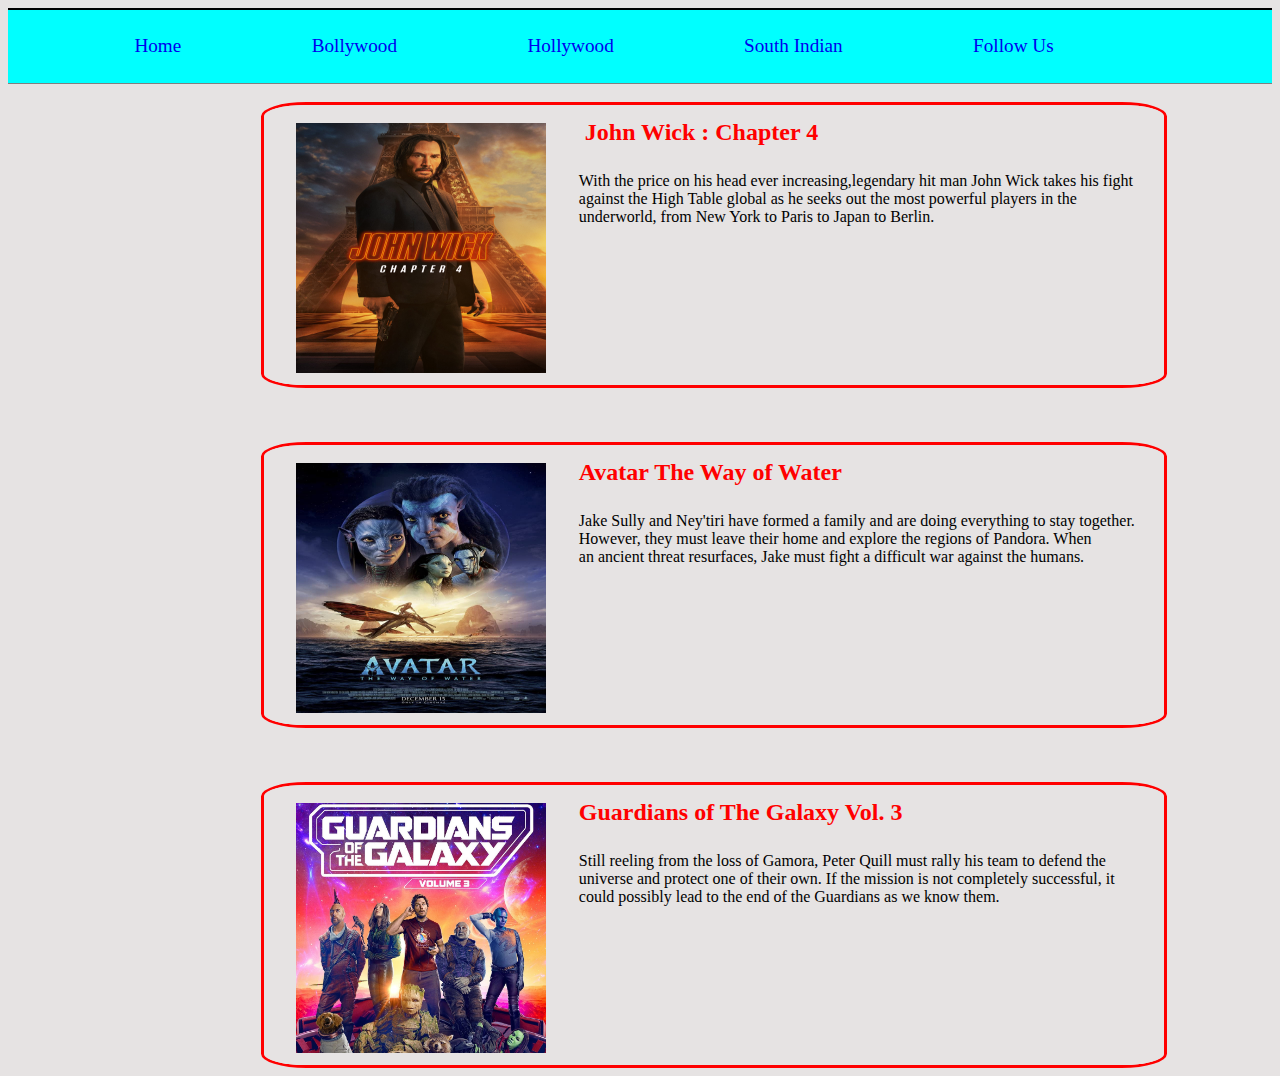
<file: index.html>
<!DOCTYPE html>
<html lang="en">
<head>
    <meta charset="UTF-8">
    <meta http-equiv="X-UA-Compatible" content="IE=edge">
    <meta name="2210990324" content="width=device-width, initial-scale=1.0">
    <title>Hollywood Movies</title>
    <link rel="stylesheet" href="style.css">
</head>
<body>
    <div class="navigationBar">
        <a class="home" href="index.html" style="text-decoration: None;">Home</a>
        <a class="bollywood"href="bollywood.html" style="text-decoration: None;">Bollywood</a>
        <a class="hollywood"href="index.html" style="text-decoration: None;">Hollywood</a>
        <a class="southIndian"href="southIndian.html" style="text-decoration: None;">South Indian</a>
        <a class="followUs"href="followUs" style="text-decoration: None;">Follow Us</a>
      </div>
      <br>
      <div class = "mov1">
        <img src="JW4.jpg" alt="John Wick : Chapter 4" width="250" height="250">
        <h3 class="h3j"> <strong>John Wick : Chapter 4</strong> </h3>
        <p class = "p3j">With the price on his head ever increasing,legendary hit man John Wick takes his fight<br>against the High Table global as he seeks out the most powerful players in the<br>underworld, from New York to Paris to Japan to Berlin.</p>        
      </div>
      <br><br><br>
      <div class = "mov1">
        <img src="ATWOW.jpg" alt="Avatar The way of Water" width="250" height="250">
        <h3 class="h3m"><strong>Avatar The Way of Water</strong> </h3>
        <p class = "p3m">Jake Sully and Ney'tiri have formed a family and are doing everything to stay together.<br>However, they must leave their home and explore the regions of Pandora. When<br>an ancient threat resurfaces, Jake must fight a difficult war against the humans.</p>        
      </div>
      <br><br><br>
      <div class = "mov1">
        <img src="GOTGV3.jpg" alt="Guardians of The Galaxy Vol. 3" width="250" height="250">
        <h3 class="h3g"><strong>Guardians of The Galaxy Vol. 3</strong> </h3>
        <p class = "p3g">Still reeling from the loss of Gamora, Peter Quill must rally his team to defend the<br>universe and protect one of their own. If the mission is not completely successful, it<br>could possibly lead to the end of the Guardians as we know them.</p>        
      </div>
</body>
</html>
</file>
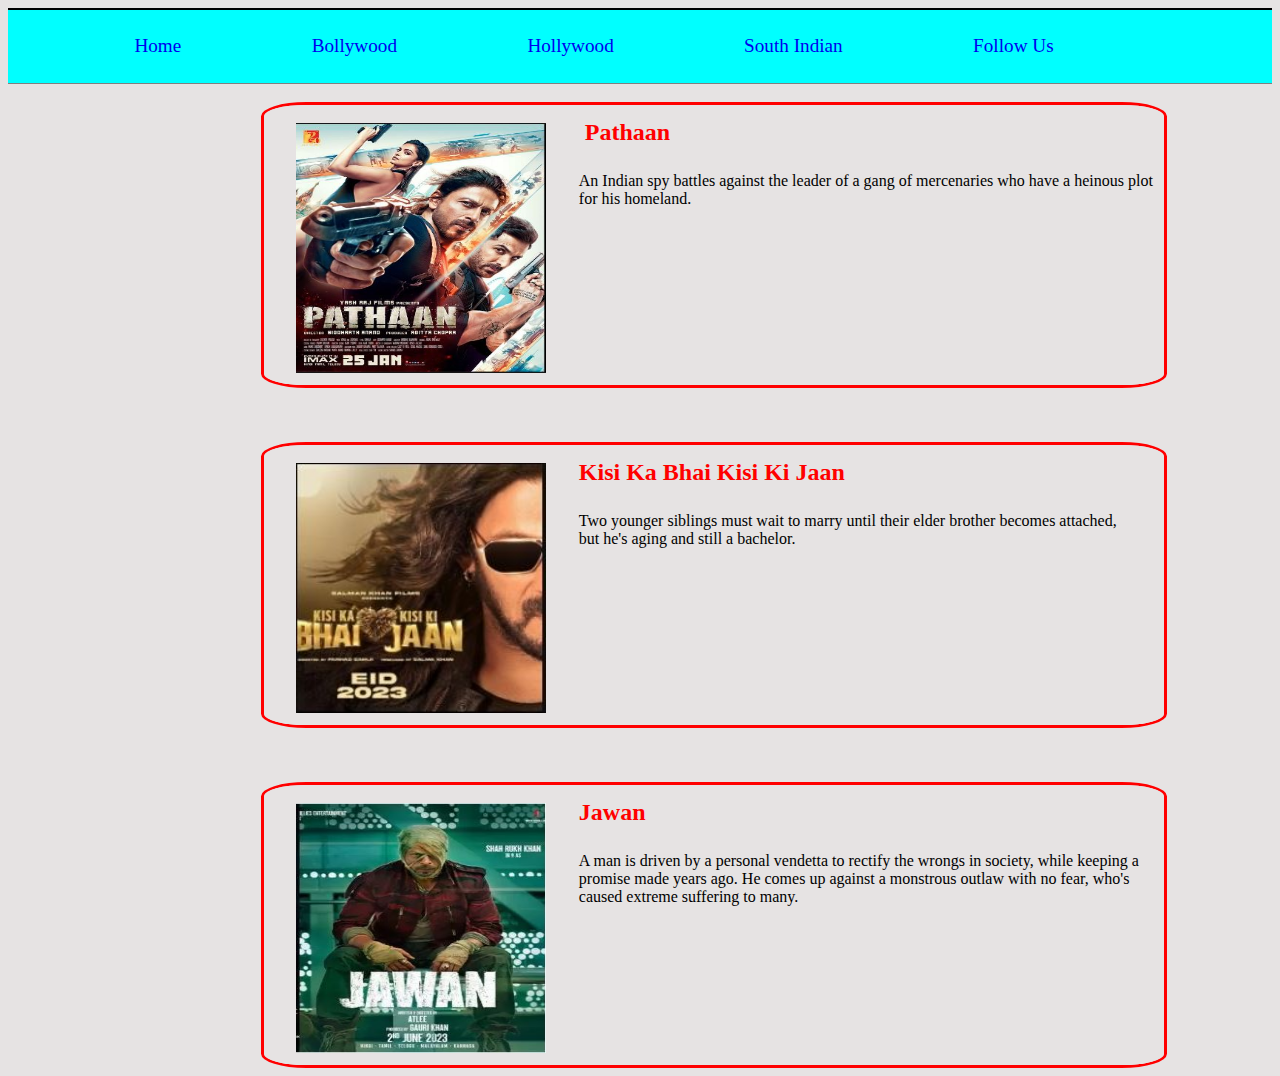
<file: bollywood.html>
<!DOCTYPE html>
<html lang="en">
<head>
    <meta charset="UTF-8">
    <meta http-equiv="X-UA-Compatible" content="IE=edge">
    <meta name="2210990324" content="width=device-width, initial-scale=1.0">
    <title>Bollywood Movies</title>
    <link rel="stylesheet" href="style.css">
</head>
<body>
    <div class="navigationBar">
        <a class="home" href="index.html" style="text-decoration: None;">Home</a>
        <a class="bollywood"href="bollywood.html" style="text-decoration: None;">Bollywood</a>
        <a class="hollywood"href="index.html" style="text-decoration: None;">Hollywood</a>
        <a class="southIndian"href="southIndian.html" style="text-decoration: None;">South Indian</a>
        <a class="followUs"href="followUs" style="text-decoration: None;">Follow Us</a>
      </div>
      <br>
      <div class = "mov1">
        <img src="pathaan.JPG" alt="Pathaan" width="250" height="250">
        <h3 class="h3j"> <strong>Pathaan</strong> </h3>
        <p class = "p3j">An Indian spy battles against the leader of a gang of mercenaries who have a heinous plot<br>for his homeland.</p>        
      </div>
      <br><br><br>
      <div class = "mov1">
        <img src="kkbkkj.JPG" alt="Kisi Ka Bhai Kisi Ki Jaan" width="250" height="250">
        <h3 class="h3m"><strong>Kisi Ka Bhai Kisi Ki Jaan</strong> </h3>
        <p class = "p3m">Two younger siblings must wait to marry until their elder brother becomes attached,<br>but he's aging and still a bachelor.</p>        
      </div>
      <br><br><br>
      <div class = "mov1">
        <img src="jawan.JPG" alt="Jawan" width="250" height="250">
        <h3 class="h3g"><strong>Jawan</strong> </h3>
        <p class = "p3g">A man is driven by a personal vendetta to rectify the wrongs in society, while keeping a<br>promise made years ago. He comes up against a monstrous outlaw with no fear, who's<br>caused extreme suffering to many.</p>        
      </div>
</body>
</html>
</file>
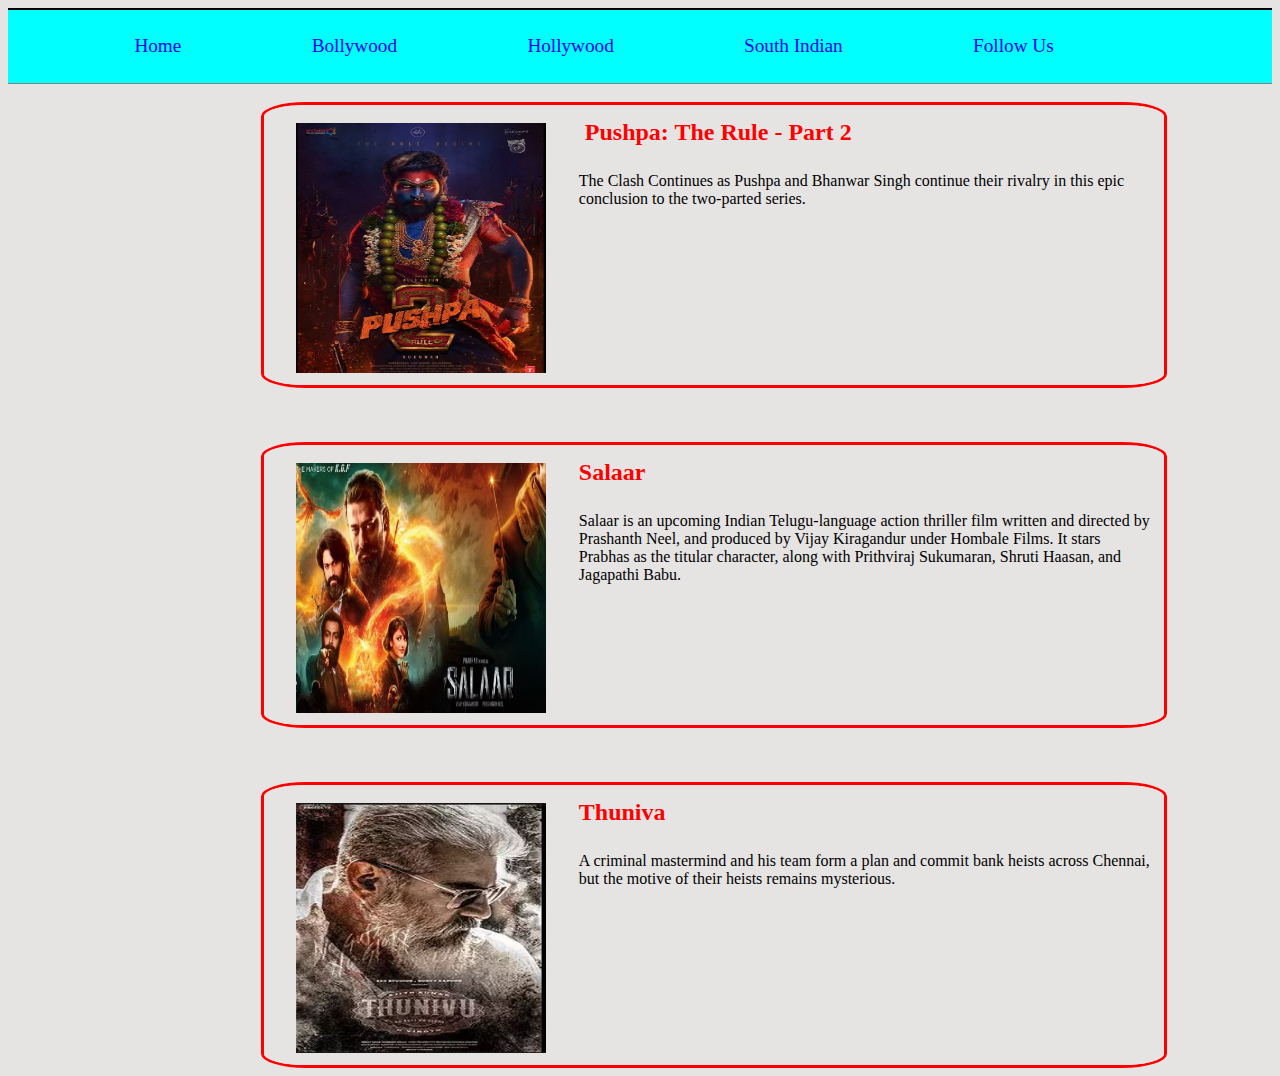
<file: southIndian.html>
<!DOCTYPE html>
<html lang="en">
<head>
    <meta charset="UTF-8">
    <meta http-equiv="X-UA-Compatible" content="IE=edge">
    <meta name="2210990324" content="width=device-width, initial-scale=1.0">
    <title>South Indian Movies</title>
    <link rel="stylesheet" href="style.css">
</head>
<body>
    <div class="navigationBar">
        <a class="home" href="index.html" style="text-decoration: None;">Home</a>
        <a class="bollywood"href="bollywood.html" style="text-decoration: None;">Bollywood</a>
        <a class="hollywood"href="index.html" style="text-decoration: None;">Hollywood</a>
        <a class="southIndian"href="southIndian.html" style="text-decoration: None;">South Indian</a>
        <a class="followUs"href="followUs" style="text-decoration: None;">Follow Us</a>
      </div>
      <br>
      <div class = "mov1">
        <img src="pushpa.JPG" alt="Pushpa: The Rule - Part 2" width="250" height="250">
        <h3 class="h3j"> <strong>Pushpa: The Rule - Part 2</strong> </h3>
        <p class = "p3j">The Clash Continues as Pushpa and Bhanwar Singh continue their rivalry in this epic<br>conclusion to the two-parted series.</p>        
      </div>
      <br><br><br>
      <div class = "mov1">
        <img src="salaar.JPG" alt="Salaar" width="250" height="250">
        <h3 class="h3m"><strong>Salaar</strong> </h3>
        <p class = "p3m">Salaar is an upcoming Indian Telugu-language action thriller film written and directed by<br>Prashanth Neel, and produced by Vijay Kiragandur under Hombale Films. It stars<br>Prabhas as the titular character, along with Prithviraj Sukumaran, Shruti Haasan, and<br>Jagapathi Babu.</p>        
      </div>
      <br><br><br>
      <div class = "mov1">
        <img src="thuniva.JPG" alt="Thuniva" width="250" height="250">
        <h3 class="h3g"><strong>Thuniva</strong> </h3>
        <p class = "p3g">A criminal mastermind and his team form a plan and commit bank heists across Chennai,<br>but the motive of their heists remains mysterious.</p>        
      </div>
</body>
</html>
</file>
<file: style.css>
*{
    background-color: rgb(230, 227, 227);
    align-content: center;
}
.navigationBar{
    padding-top: 2%;
    padding-bottom: 2%;
    background-color: aqua;
    border-top: 2px solid black;
    border-bottom: 1px solid gray;
}
a{
    background-color: aqua;
    margin-left: 10%;
    font-size: larger;
}
.mov1{
    margin-left: 20%;
    margin-right: 5%;
    border: 3px solid red;
    border-radius: 5%;
    height: 280px;
    width: 900px;
    white-space:break-spaces;
    overflow:scroll;
}
h3{
    font-size: x-large;
    position:relative;    
    bottom:300px;
    left:35%;
    color: red;
}
p{
    position:relative;    
    bottom:350px;
    left:35%;
}
</file>
